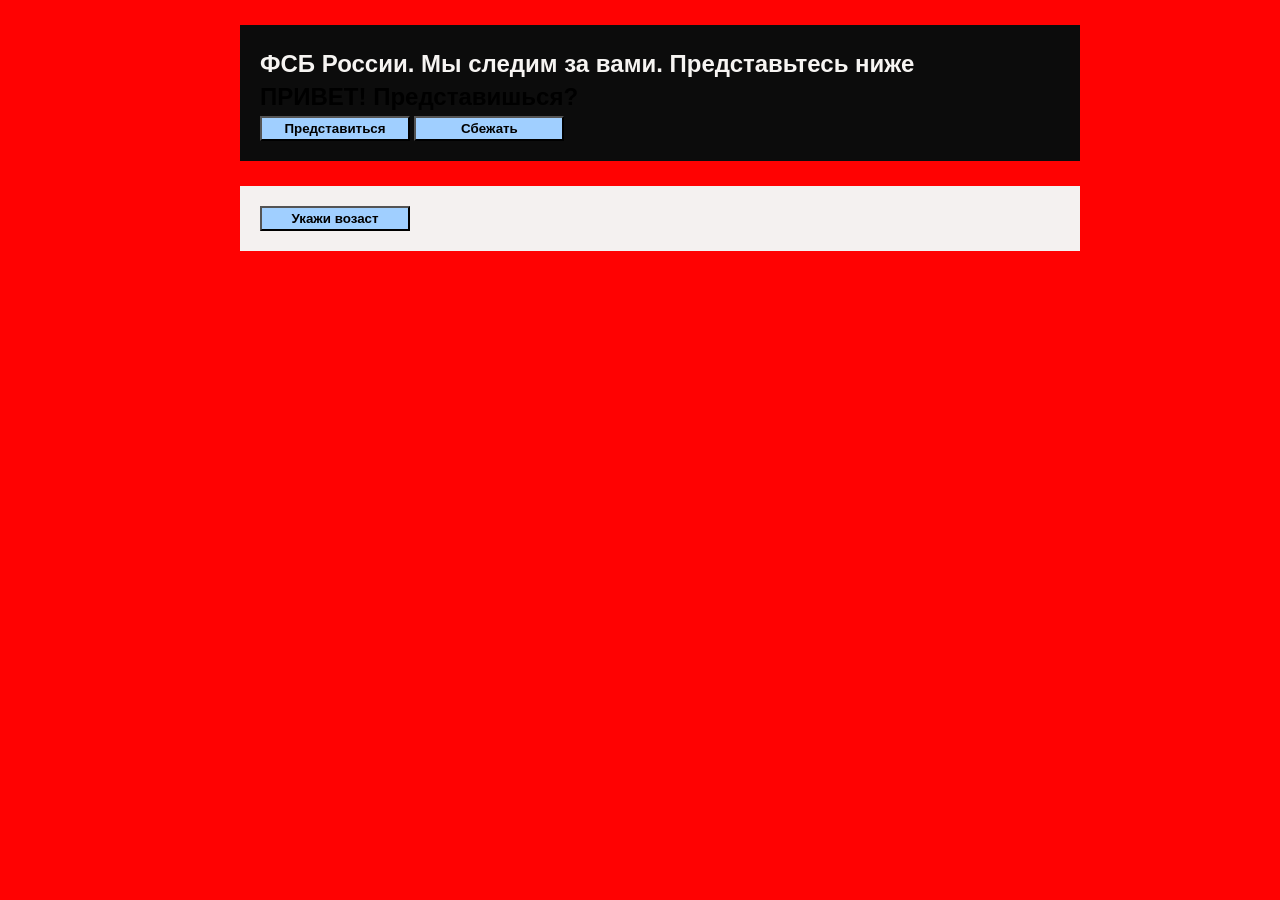
<file: HW_3/index.html>
<!DOCTYPE html>
<html lang="en">

<head>
    <meta charset="UTF-8">
    <meta name="viewport" content="width=device-width, initial-scale=1.0">
    <title>Сайт ФСБ России</title>
    <link rel="stylesheet" href="style.css">
    <script lang="javascript" src="super.js"></script>
</head>

<body>
    <section>
        <div class="articleTitle">
            <h1 class="introduction">ФСБ России. Мы следим за вами. Представьтесь ниже</h1>
            <h1 id="helloUser" class="">ПРИВЕТ! Представишься?</h1>
            <button onclick="printUserName(getUserName());">Представиться</button>
            <button onclick="reset();">Сбежать</button>
        </div>

        <div class="articleText bordered" style="display: none;" id="hidden1">
            <p>У тебя <b>много</b> <span style="color: red;">ВАЖНЫХ</span> дел! Ты всё сделал?:</p>
            <ol id="business" style="display: inline-block; list-style-type: square;">
                <li class="todo">заплатить налоги</li>
                <li class="todo">оплатить коммуналку</li>
                <li class="todo">пожертваовать на СВО</li>
                <li class="todo">позвонить родителям</li>
                <li class="todo">посадить дерево</li>
            </ol>
            <p id="result"></p>
            <button onclick="allDone();">Всё сделано</button>
            <button onclick="allUndone();">Не всё сделано</button>
        </div>

        <div class="articleText">
            <button onclick="askAge();"> Укажи возаст</button>
        </div>
    </section>
</body>

</html>
</file>
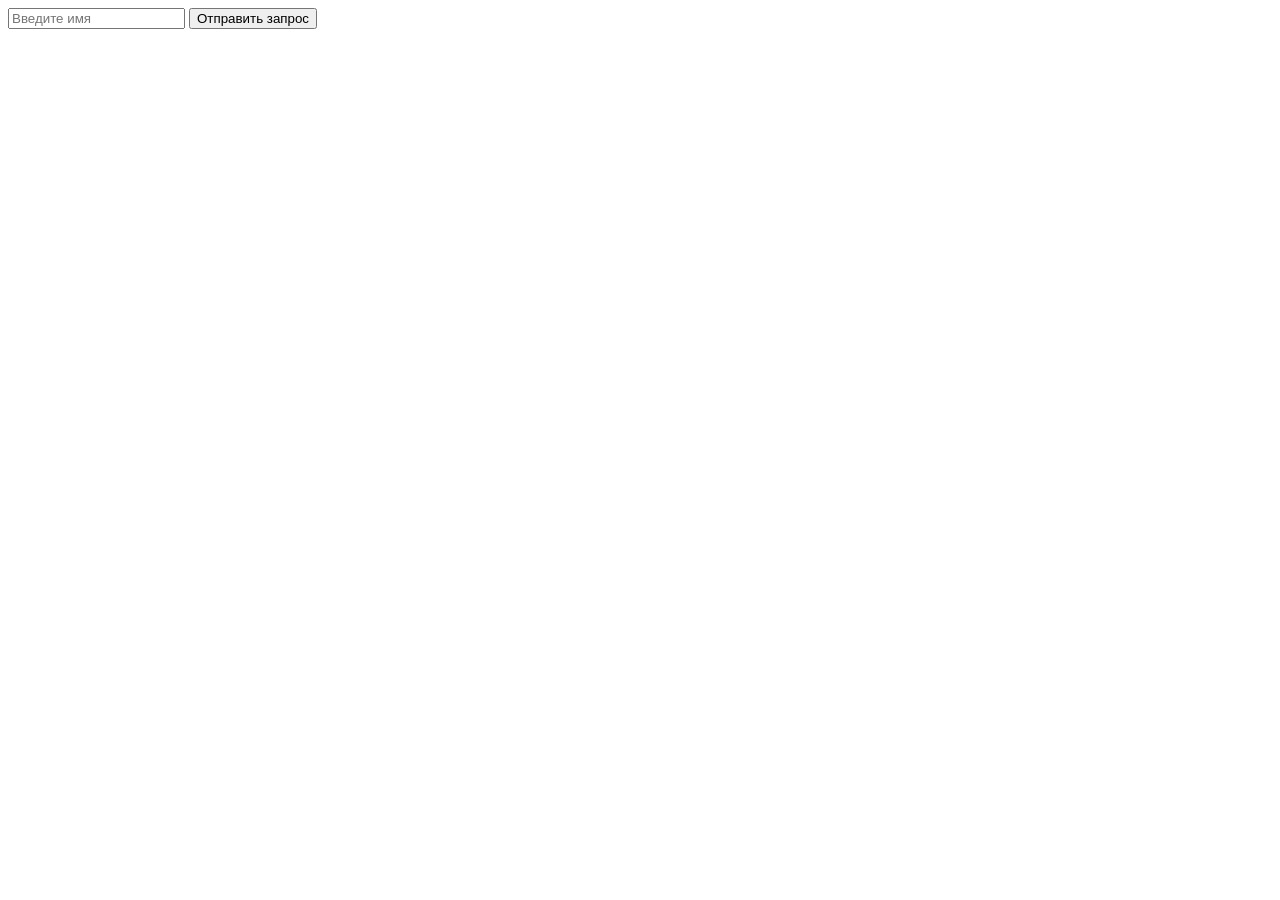
<file: HW_5/index.html>
<!DOCTYPE html>
<html lang="en">
<head>
    <meta charset="UTF-8">
    <meta name="viewport" content="width=device-width, initial-scale=1.0">
    <title>Document</title>
</head>
<body>
    <section id="users">
    </section>

    <form id="form1">
        <input type="text" placeholder="Введите имя">
        <input type="submit" value="Отправить запрос">
    </form>
    
    <script src="script.js"></script>
</body>
</html>
</file>
<file: HW_3/style.css>
body {
    background-color:rgb(255, 2, 2);
    width: 800px;
    font-family: Arial, Helvetica, sans-serif;  
    margin: auto;  
}

h1, h2{
    padding: 0 0;
    margin: 5px 0;
}
.helloUser{
    color:rgb(6, 78, 22)
}
.introduction{
    color: rgb(246, 244, 242);
}
DIV.articleTitle{
    background-color:rgb(12, 12, 12);
    width: 800px;
    padding: 20px;
    margin: auto;
    margin-top: 25px;
    margin-bottom: 25px;
}

DIV.articleText{
    background-color:rgb(244, 241, 240);
    width: 800px;  
    padding: 20px;
    margin: auto;
    margin-top: 25px;
    margin-bottom: 25px;    
}

img{
    width: 60%;
    display: block;
    margin-left: auto;
    margin-right: auto;
}

p{
    text-align: justify;
}

.redAlert{
    color: crimson;
    font-weight: bold;    
}

button{
    width: 150px;
    height: 25px;
    background-color:rgb(160, 207, 255);
    font-weight: bold;
}

button:hover{
    background-color:aqua;
}

button:active{
    border-width: 3px;
    color: aqua;
    background-color: darkblue;
}

.todo{
    color:darkgreen;
    font-weight: normal;
}

.todoDone{
    text-decoration:line-through;
    color: gray;
    font-weight: normal;
}

LI.todo:hover{
    font-weight: bold;
    color: darkred;
    border: 1px solid red;
}
</file>
